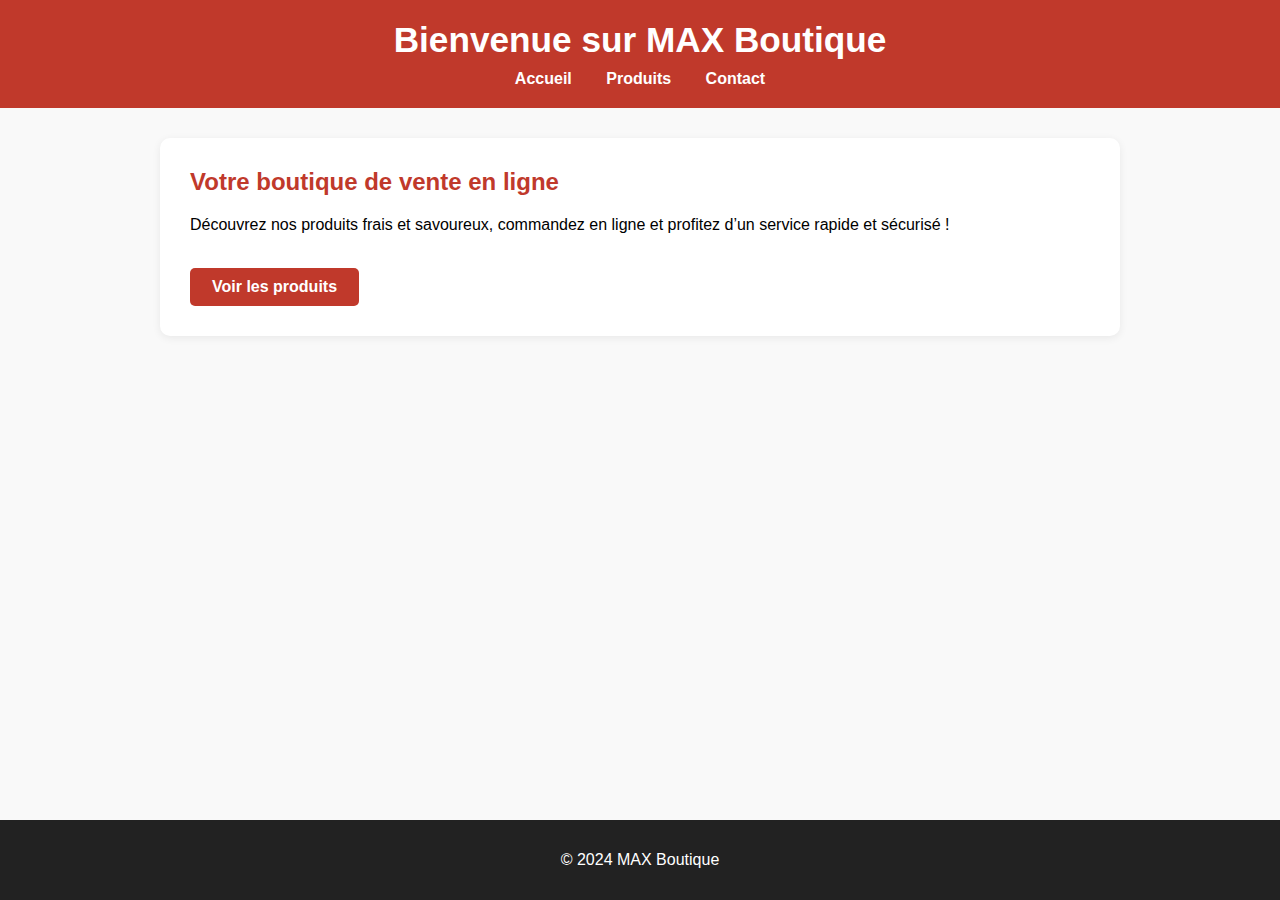
<file: index.html>
<!DOCTYPE html>
<html lang="fr">
<head>
    <meta charset="UTF-8">
    <title>MAX Boutique - Accueil</title>
    <link rel="stylesheet" href="style.css">
</head>
<body>
    <header>
        <h1>Bienvenue sur MAX Boutique</h1>
        <nav>
            <a href="index.html">Accueil</a>
            <a href="site.html">Produits</a>
            <a href="contact.html">Contact</a>
        </nav>
    </header>
    <main>
        <section>
            <h2>Votre boutique de vente en ligne</h2>
            <p>
                Découvrez nos produits frais et savoureux, commandez en ligne et profitez d’un service rapide et sécurisé !
            </p>
            <a href="site.html" class="btn">Voir les produits</a>
        </section>
    </main>
    <footer>
        <p>&copy; 2024 MAX Boutique</p>
    </footer>
</file>
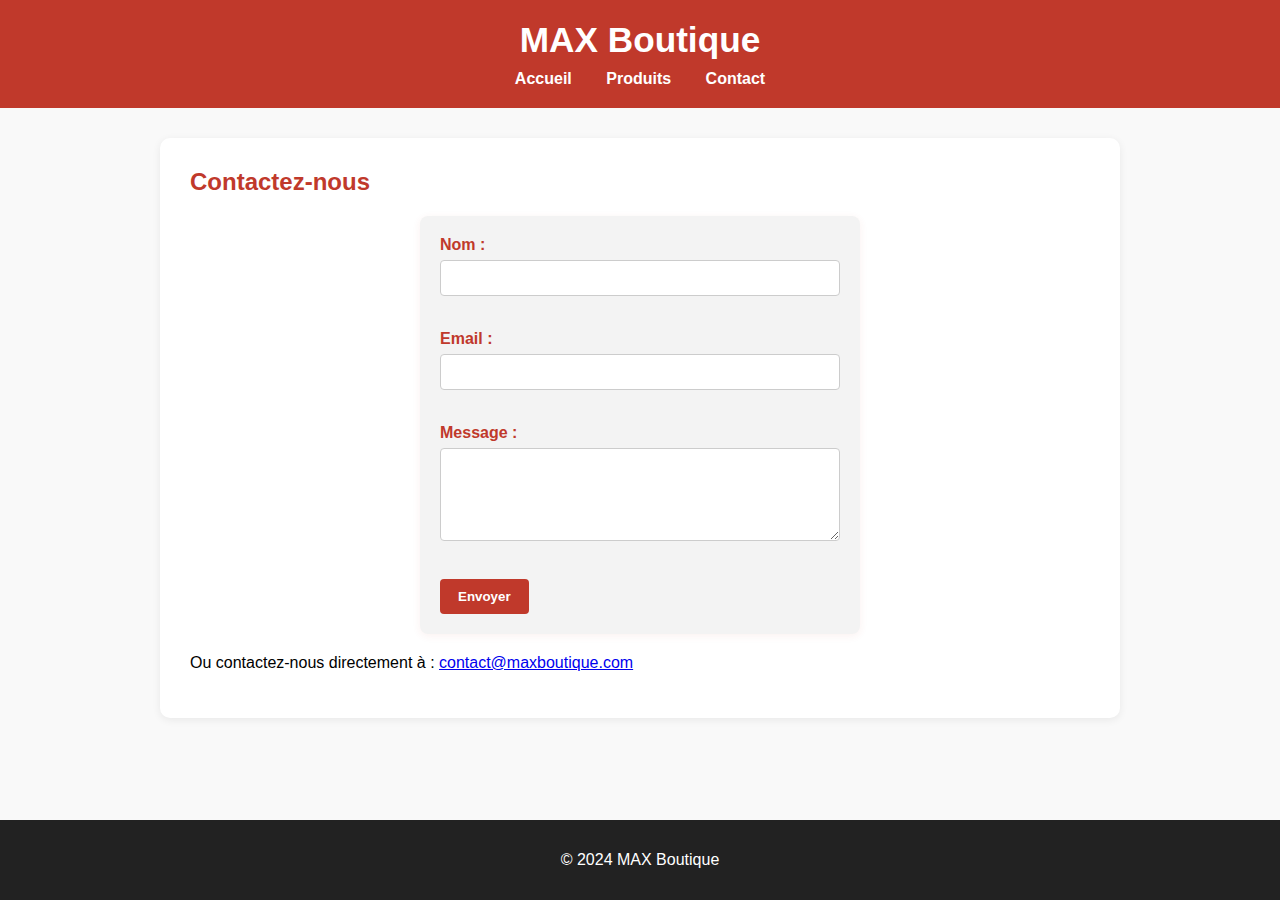
<file: contact.html>
<!DOCTYPE html>
<html lang="fr">
<head>
    <meta charset="UTF-8">
    <title>MAX Boutique - Contact</title>
    <link rel="stylesheet" href="style.css">
</head>
<body>
    <header>
        <h1>MAX Boutique</h1>
        <nav>
            <a href="index.html">Accueil</a>
            <a href="site.html">Produits</a>
            <a href="contact.html">Contact</a>
        </nav>
    </header>
    <main>
        <h2>Contactez-nous</h2>
        <form>
            <label for="nom">Nom :</label><br>
            <input type="text" id="nom" name="nom" required><br><br>
            <label for="email">Email :</label><br>
            <input type="email" id="email" name="email" required><br><br>
            <label for="message">Message :</label><br>
            <textarea id="message" name="message" rows="5" required></textarea><br><br>
            <button type="submit">Envoyer</button>
        </form>
        <p>Ou contactez-nous directement à : <a href="mailto:contact@maxboutique.com">contact@maxboutique.com</a></p>
    </main>
    <footer>
        <p>&copy; 2024 MAX Boutique</p>
    </footer>
</body>
</file>
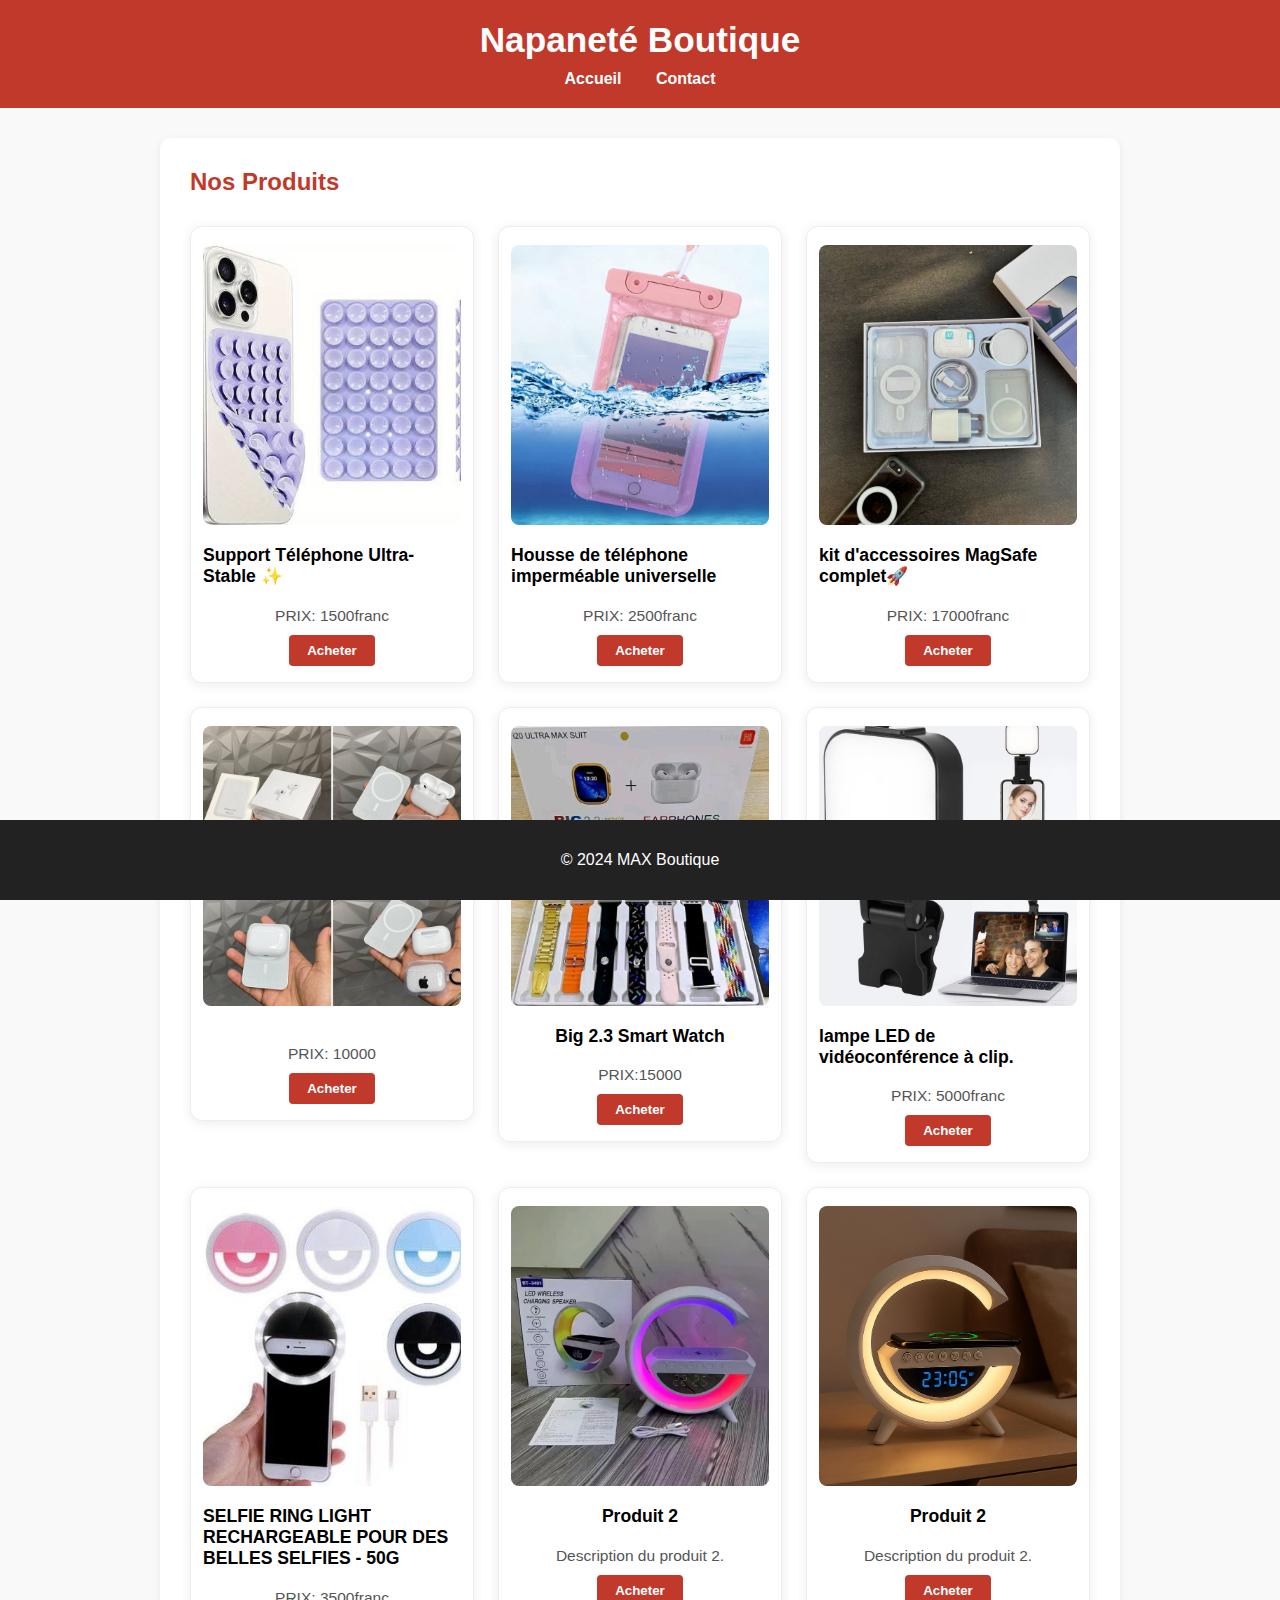
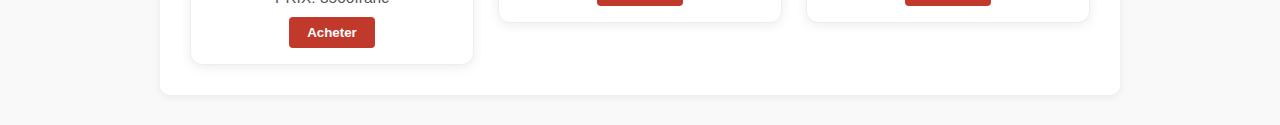
<file: site.html>
<!-- index.html (Page d'accueil) -->
<!DOCTYPE html>
<html lang="fr">
<head>
    <meta charset="UTF-8">
    <title>Napaneté Boutique - Accueil</title>
    <link rel="stylesheet" href="style.css">
</head>
<body>
    <header>
        <h1>Napaneté Boutique</h1>
        <nav>
            <a href="index.html">Accueil</a>
            <a href="contact.html">Contact</a>
        </nav>
    </header>
    <main>
        <h2>Nos Produits</h2>
        <section class="produits">
            <div class="produit">
                <img src="A1.jpg" alt="Produit 1">
                <h3>Support Téléphone Ultra-Stable ✨</h3>
                <p>PRIX: 1500franc</p>
                <button>Acheter</button>
            </div>
            <div class="produit">
                <img src="A2.jpg" alt="Produit 2">
                <h3>Housse de téléphone imperméable universelle</h3>
                <p>PRIX: 2500franc</p>
                <button>Acheter</button>
            </div>
            <div class="produit">
                <img src= "A3.jpg" alt="Produit 2">
                <h3>kit d'accessoires MagSafe complet🚀</h3>
                <p>PRIX: 17000franc</p>
                <button>Acheter</button>
            </div>
            <div class="produit">
                <img src="A4.jpg" alt="Produit 2">
                <h3></h3>
                <p>PRIX: 10000</p>
                <button>Acheter</button>
            </div>
            <div class="produit">
                <img src="A5.jpg" alt="Produit 2">
                <h3>Big 2.3 Smart Watch</h3>
                <p>PRIX:15000</p>
                <button>Acheter</button>
            </div>
            <div class="produit">
                <img src="A6.jpg" alt="Produit 2">
                <h3>lampe LED de vidéoconférence à clip.</h3>
                <p>PRIX: 5000franc</p>
                <button>Acheter</button>
            </div>
            <div class="produit">
                <img src="A7.jpg" alt="Produit 2">
                <h3>SELFIE RING LIGHT RECHARGEABLE POUR DES BELLES SELFIES - 50G</h3>
                <p>PRIX: 3500franc</p>
                <button>Acheter</button>
            </div>
            <div class="produit">
                <img src="A8.jpg" alt="Produit 2">
                <h3>Produit 2</h3>
                <p>Description du produit 2.</p>
                <button>Acheter</button>
            </div>
            <div class="produit">
                <img src="A9.jpg" alt="Produit 2">
                <h3>Produit 2</h3>
                <p>Description du produit 2.</p>
                <button>Acheter</button>
            </div>
            <!-- Ajoutez plus de produits ici -->
        </section>
    </main>
    <footer>
        <p>&copy; 2024 MAX Boutique</p>
    </footer>
</body>
</html>
</file>
<file: style.css>
/* Général */
body {
    font-family: Arial, sans-serif;
    background: #f9f9f9;
    margin: 0;
    padding: 0;
}

header {
    background: #c0392b;
    color: #fff;
    padding: 20px 0;
    text-align: center;
}

header h1 {
    margin: 0;
    font-size: 2.2em;
}

nav {
    margin-top: 10px;
}

nav a {
    color: #fff;
    text-decoration: none;
    margin: 0 15px;
    font-weight: bold;
    transition: text-decoration 0.2s;
}

nav a:hover {
    text-decoration: underline;
}

main {
    max-width: 900px;
    margin: 30px auto;
    background: #fff;
    padding: 30px;
    border-radius: 10px;
    box-shadow: 0 2px 8px rgba(0,0,0,0.07);
}

h2 {
    color: #c0392b;
    margin-top: 0;
}

footer {
    background: #222;
    color: #fff;
    text-align: center;
    padding: 15px 0;
    position: fixed;
    width: 100%;
    bottom: 0;
}

/* Page produits */
.produits {
    display: grid;
    grid-template-columns: repeat(auto-fill, minmax(220px, 1fr));
    gap: 24px;
    margin-top: 30px;
    align-items: start;
}

/* Pour un effet masonry natif (si supporté) */
@supports (grid-template-rows: masonry) {
    .produits {
        grid-template-rows: masonry;
    }
}

.produit {
    background: #fff;
    border-radius: 12px;
    box-shadow: 0 2px 12px rgba(0,0,0,0.08);
    padding: 18px 12px 16px 12px;
    display: flex;
    flex-direction: column;
    align-items: center;
    transition: box-shadow 0.2s, transform 0.2s;
    border: 1px solid #eee;
}

.produit:hover {
    box-shadow: 0 8px 24px rgba(192,57,43,0.15);
    transform: translateY(-4px) scale(1.03);
}

.produit img {
    width: 100%;
    height: 280px;
    object-fit: cover;
    border-radius: 8px;
    margin-bottom: 12px;
}

.produit h3 {
    margin: 8px 0 4px 0;
    font-size: 1.1em;
}

.produit p {
    font-size: 0.97em;
    color: #555;
    margin-bottom: 10px;
    text-align: center;
}

.produit button {
    background: #c0392b;
    color: #fff;
    border: none;
    padding: 8px 18px;
    border-radius: 4px;
    cursor: pointer;
    font-weight: bold;
    margin-top: auto;
    transition: background 0.2s;
}

.produit button:hover {
    background: #a93226;
}

/* Page d'accueil */
.btn {
    display: inline-block;
    background: #c0392b;
    color: #fff;
    padding: 10px 22px;
    border-radius: 5px;
    text-decoration: none;
    font-weight: bold;
    margin-top: 18px;
    transition: background 0.2s;
}

.btn:hover {
    background: #a93226;
}

/* Page contact */
form {
    background: #f3f3f3;
    padding: 20px;
    border-radius: 8px;
    max-width: 400px;
    margin: 0 auto 20px auto;
    box-shadow: 0 2px 8px rgba(192,57,43,0.07);
}

form label {
    font-weight: bold;
    color: #c0392b;
}

form input, form textarea {
    width: 100%;
    padding: 8px;
    margin-top: 6px;
    margin-bottom: 16px;
    border: 1px solid #ccc;
    border-radius: 4px;
    font-size: 1em;
    box-sizing: border-box;
}

form button {
    background: #c0392b;
    color: #fff;
    border: none;
    padding: 10px 18px;
    border-radius: 4px;
    cursor: pointer;
    font-weight: bold;
    transition: background 0.2s;
}

form button:hover {
    background: #a93226;
}

/* Responsive */
@media (max-width: 600px) {
    .produits {
        grid-template-columns: 1fr;
    }
    .produit img {
        height: 120px;
    }
}
</file>
